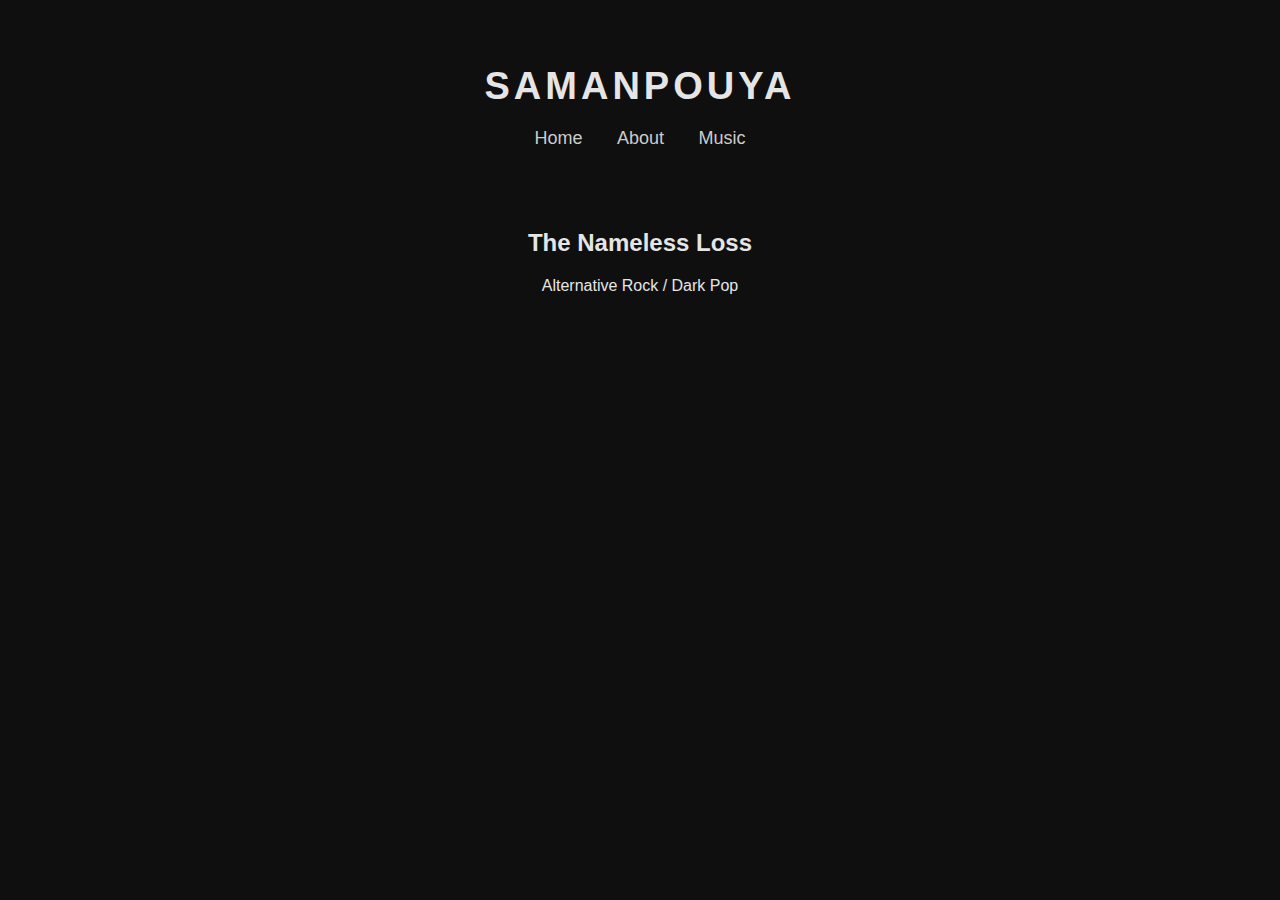
<file: Index.html>
<!DOCTYPE html>
<html lang="en">
<head>
    <meta charset="UTF-8">
    <meta name="viewport" content="width=device-width, initial-scale=1.0">
    <title>SAMNPOUYA | Official Website</title>
    <link rel="stylesheet" href="style.css">
</head>

<body>
    <div class="container">

        <h1 class="logo">SAMANPOUYA</h1>

        <nav>
            <a href="index.html">Home</a>
            <a href="about.html">About</a>
            <a href="music.html">Music</a>
        </nav>

        <section class="hero">
            <h2>The Nameless Loss</h2>
            <p>Alternative Rock / Dark Pop</p>
        </section>

    </div>
</body>
</html>
</file>
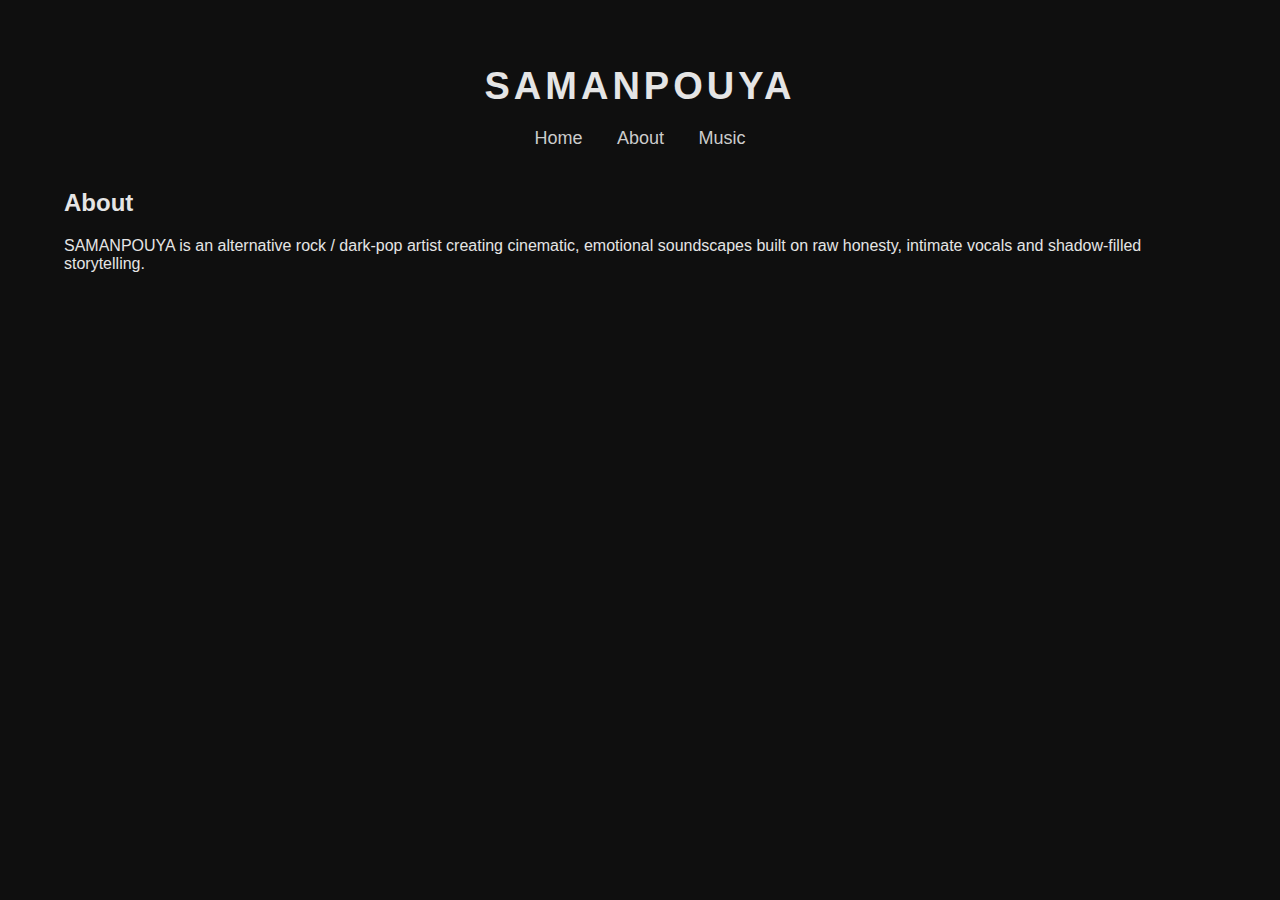
<file: About.html>
<!DOCTYPE html>
<html lang="en">
<head>
    <meta charset="UTF-8">
    <meta name="viewport" content="width=device-width, initial-scale=1.0">
    <title>About | SAMANPOUYA</title>
    <link rel="stylesheet" href="style.css">
</head>

<body>
    <div class="container">

        <h1 class="logo">SAMANPOUYA</h1>

        <nav>
            <a href="index.html">Home</a>
            <a href="about.html">About</a>
            <a href="music.html">Music</a>
        </nav>

        <section class="page">
            <h2>About</h2>
            <p>
                SAMANPOUYA is an alternative rock / dark‑pop artist creating cinematic, emotional soundscapes built on raw honesty, intimate vocals and shadow‑filled storytelling.
            </p>
        </section>

    </div>
</body>
</html>
</file>
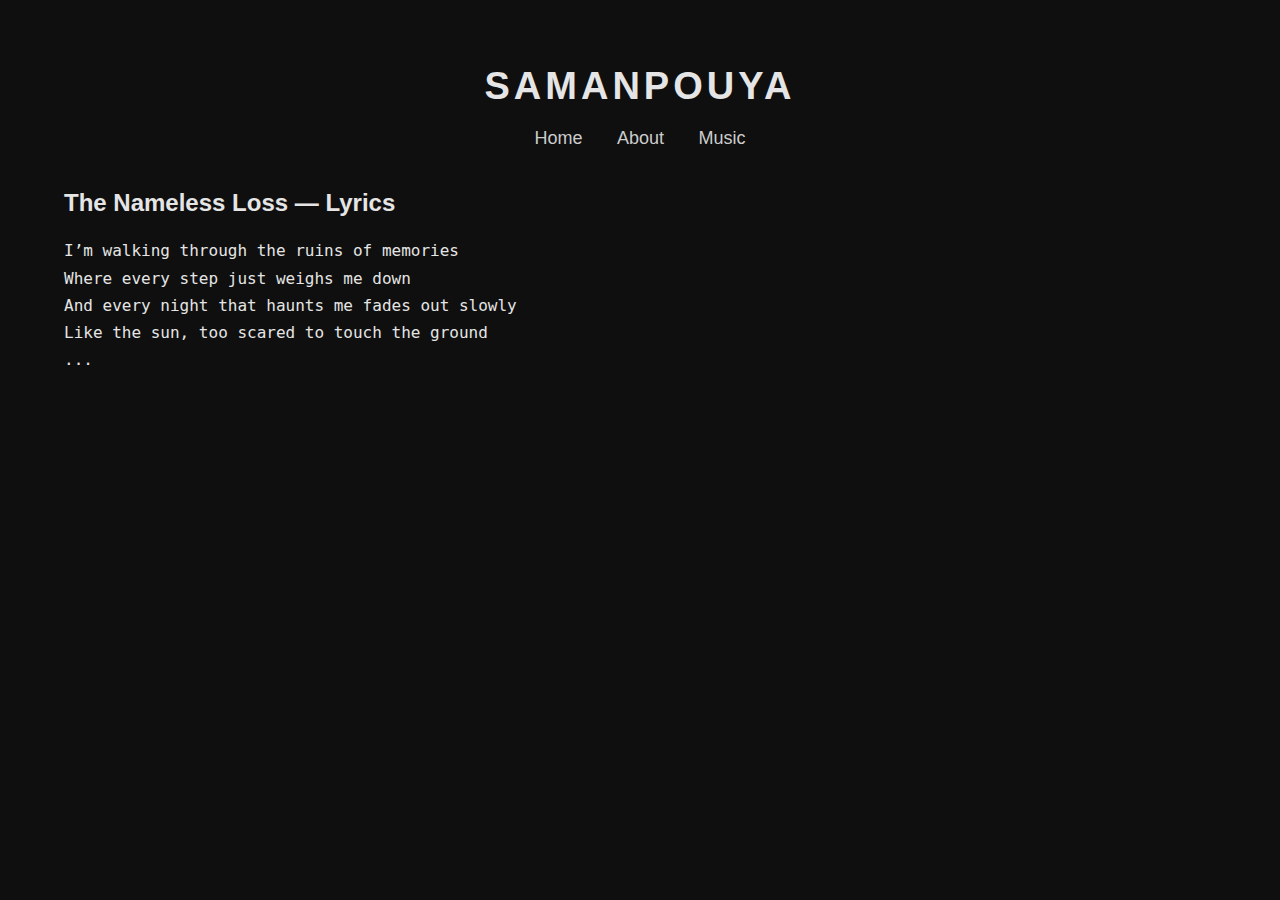
<file: Music.html>
<!DOCTYPE html>
<html lang="en">
<head>
    <meta charset="UTF-8">
    <meta name="viewport" content="width=device-width, initial-scale=1.0">
    <title>Music | SAMANPOUYA</title>
    <link rel="stylesheet" href="style.css">
</head>

<body>
    <div class="container">

        <h1 class="logo">SAMANPOUYA</h1>

        <nav>
            <a href="index.html">Home</a>
            <a href="about.html">About</a>
            <a href="music.html">Music</a>
        </nav>

        <section class="page">
            <h2>The Nameless Loss — Lyrics</h2>

            <pre class="lyrics">
I’m walking through the ruins of memories
Where every step just weighs me down
And every night that haunts me fades out slowly
Like the sun, too scared to touch the ground
...
            </pre>
        </section>

    </div>
</body>
</html>
</file>
<file: style.css>
body {
    background: #0f0f0f;
    color: #e5e5e5;
    font-family: Arial, sans-serif;
    margin: 0;
}

.container {
    width: 90%;
    margin: auto;
    padding-top: 40px;
}

.logo {
    font-size: 38px;
    letter-spacing: 4px;
    text-align: center;
    margin-bottom: 20px;
}

nav {
    text-align: center;
    margin-bottom: 40px;
}

nav a {
    color: #cccccc;
    text-decoration: none;
    margin: 0 15px;
    font-size: 18px;
}

nav a:hover {
    color: white;
}

.hero {
    text-align: center;
    margin-top: 80px;
}

.page {
    margin-top: 30px;
}

.lyrics {
    white-space: pre-wrap;
    font-size: 16px;
    line-height: 1.7;
}
</file>
